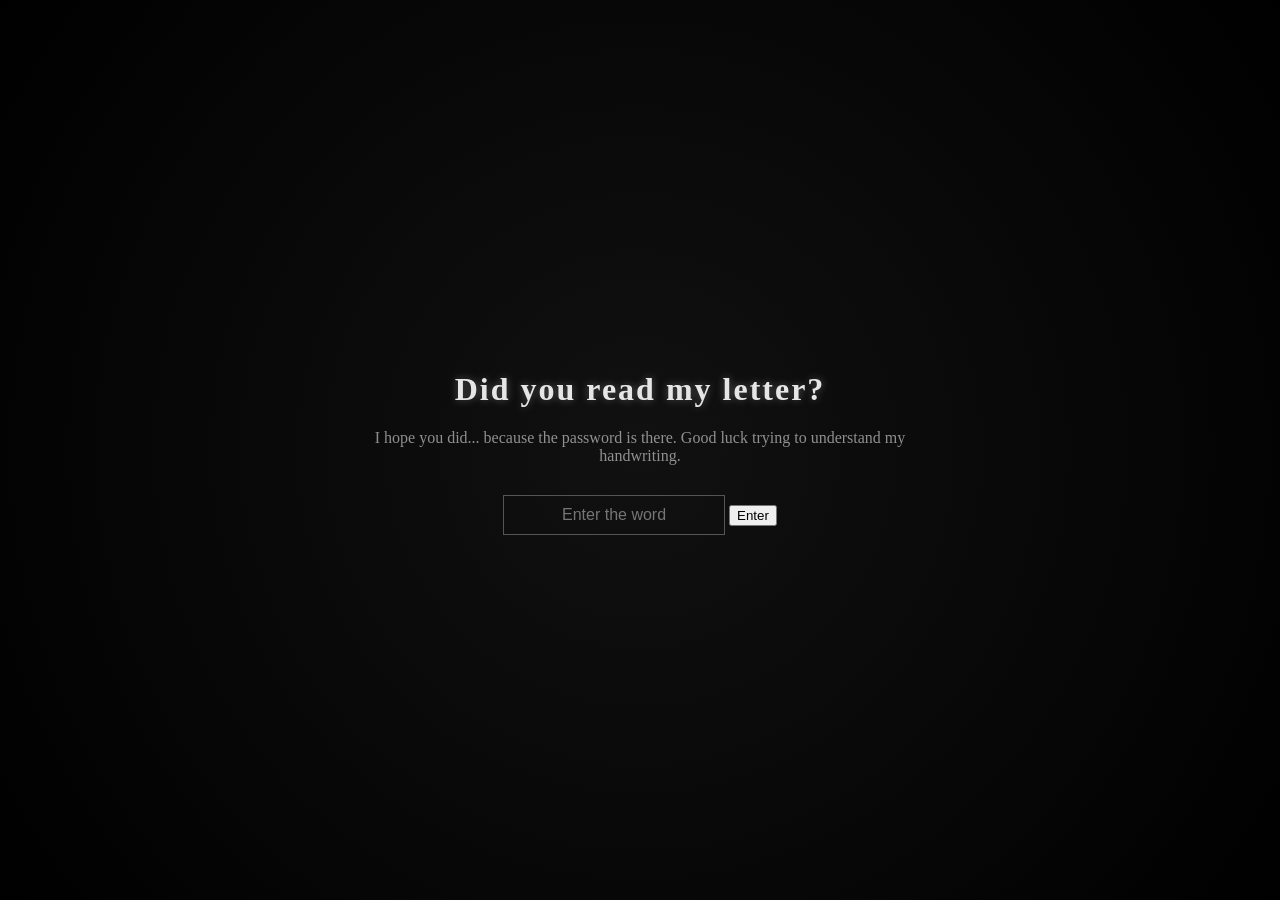
<file: index.html>
<!DOCTYPE html>
<title>Begin</title>
    <link rel="stylesheet" href="style.css">
  </head>
  <body class="fade-in">
    
	  <div class="center">
		  <h1 class="glow">Did you read my letter?</h1>
		  <p class="subtle">I hope you did... because the password is there. Good luck trying to understand my handwriting.</p>

		  <input type="text" id="answer" placeholder="Enter the word" />
		  <button onclick="checkAnswer()">Enter</button>

		  <p id="error" class="error"></p>
	  </div>

	  <script src="script.js"></script>

	  <audio autoplay loop>
		  <source src="ambientsound.mp3" type="audio/mpeg">
	  </audio>
  </body>
</html>
</file>
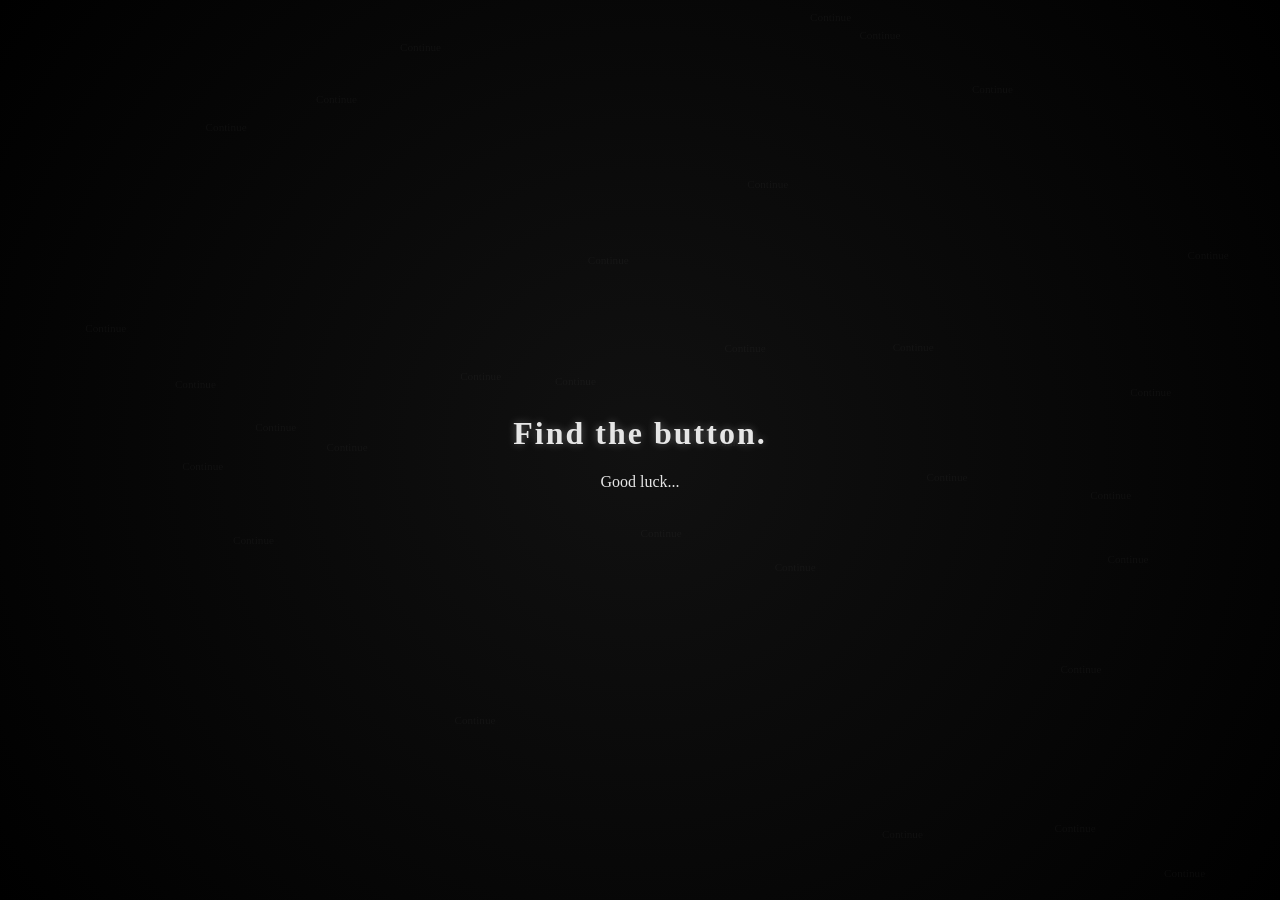
<file: clue1.html>
<!DOCTYPE html>
<html>
<head>
	<title>...</title>
	<link rel="stylesheet" href="style.css">
</head>
<body class="fade-in">

	<div class="center">
		<h1 class="glow">Find the button.</h1>
		<p>
		Good luck...
		</p>

		<div class="random-container">
			<a href="final.html" class="quest-button" id="realBtn">Continue</a>
		</div>
				
	<audio autoplay loop>
		  <source src="ambientsound.mp3" type="audio/mpeg">
	  </audio>

		<script src="script.js"></script>
</body>
</html>
</file>
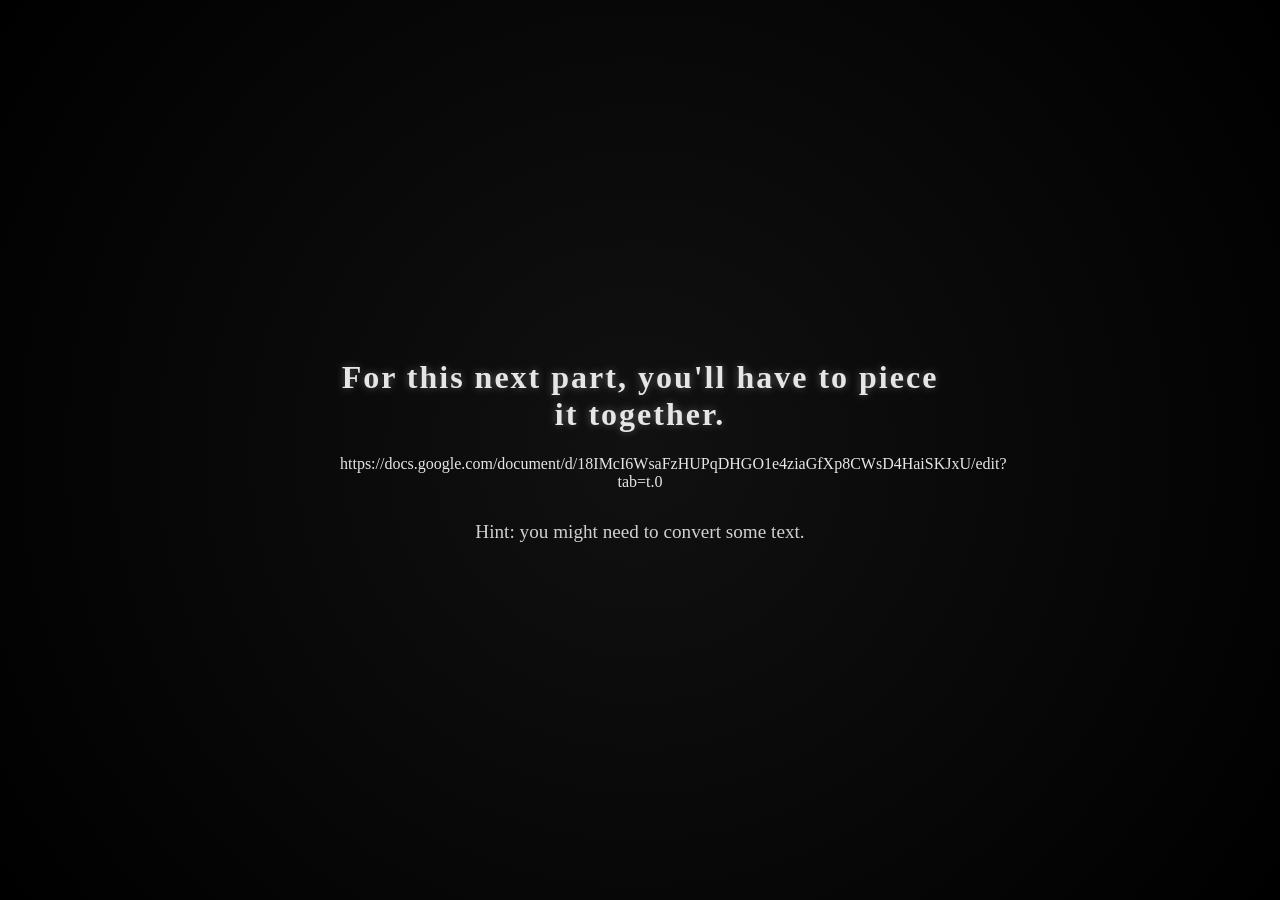
<file: final.html>
<!DOCTYPE html>
<html>
<head>
	<title>...</title>
	<link rel="stylesheet" href="style.css">
</head>
<body class="fade-in">

	<div class="center">
		<h1 class="glow">For this next part, you'll have to piece it together.</h1>
		<p>
		https://docs.google.com/document/d/18IMcI6WsaFzHUPqDHGO1e4ziaGfXp8CWsD4HaiSKJxU/edit?tab=t.0
		</p>

		<p class="final-message">
		Hint: you might need to convert some text.
		</p>

		<audio autoplay loop>
		  <source src="ambientsound.mp3" type="audio/mpeg">
	  </audio>
</body>
</html>
</file>
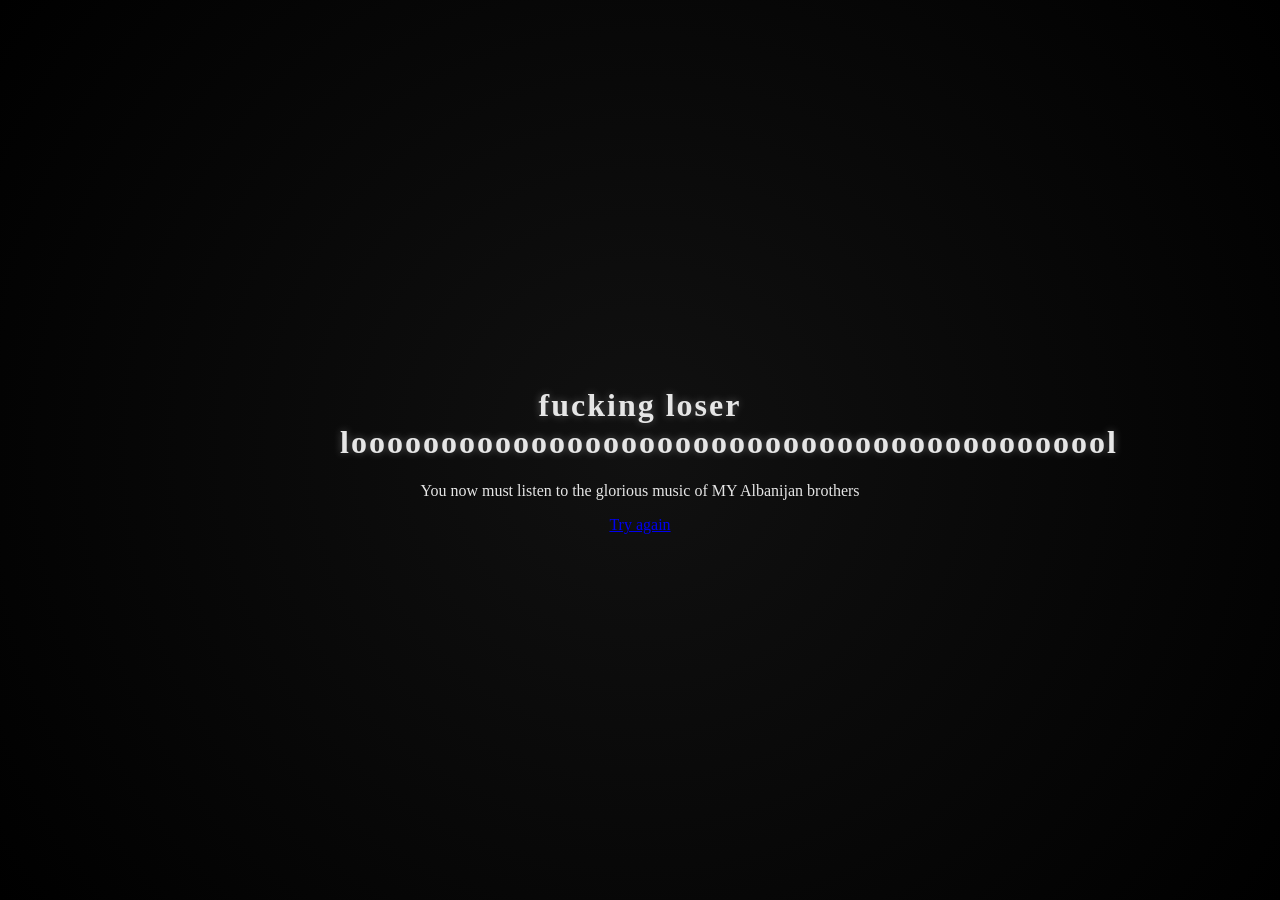
<file: wrong.html>
<!DOCTYPE html>
<html>
<head>
  <title>WRONG !!!!!</title>
  <link rel="stylesheet" href="style.css">
</head>
<body class="fade-in">
  <div class="center">
    <h1 class="glow">fucking loser looooooooooooooooooooooooooooooooooooooooool</h1>
    <p>You now must listen to the glorious music of MY Albanijan brothers</p>
    <a href="clue1.html" class="return-link">Try again</a>
  </div>

  <audio autoplay loop>
		  <source src="albanija.mp3" type="audio/mpeg">
	  </audio>
  
</body>
</html>
</file>
<file: style.css>
body {
  margin: 0;
  height: 100vh;
  background: radial-gradient(circle at center, #111 0%, #000 100%);
  color: #e6e6e6;
  font-family: 'Georgia', serif;
  display: flex;
  justify-content: center;
  align-items: center;
  text-align: center;
}

.center {
  max-width: 600px;
}

.glow {
  font-size: 2em;
  letter-spacing: 2px;
  text-shadow: 0 0 8px rgba(255,255,255,0.3);
}

.subtle {
  opacity: 0.6;
  margin-bottom: 30px;
}

input {
  padding: 10px;
  background: transparent;
  border: 1px solid #555;
  color: white;
  font-size: 16px;
  width: 200px;
  text-align: center;
}

.error {
  color: #aa4444;
  margin-top: 15px;
  opacity: 0.8;
}

.hidden-link {
  display: inline-block;
  margin-top: 30px;
  opacity: 0.1;
  transition: 1s;
}

.hidden-link:hover {
  opacity: 1;
}

.final-message {
  margin-top: 30px;
  font-size: 1.2em;
  opacity: 0.9;
}

.fade-in {
  animation: fadeIn 2s ease-in;
}

.random-container {
  position: fixed;
	inset: 0;
}

.quest-button {
  position: absolute;
  padding: 10px 20px;
  background: transparent;

  color: rgba(255, 255, 255, 0.04);

  text-decoration: none;
  font-size: 0.7em;

  transition: 0.4s ease;
}

.quest-button:hover {
	filter: blur(0);
	color: rgba(255, 255, 255, 0.2);
	border-color: rgba(255, 255, 255, 0.2);
}
</file>
